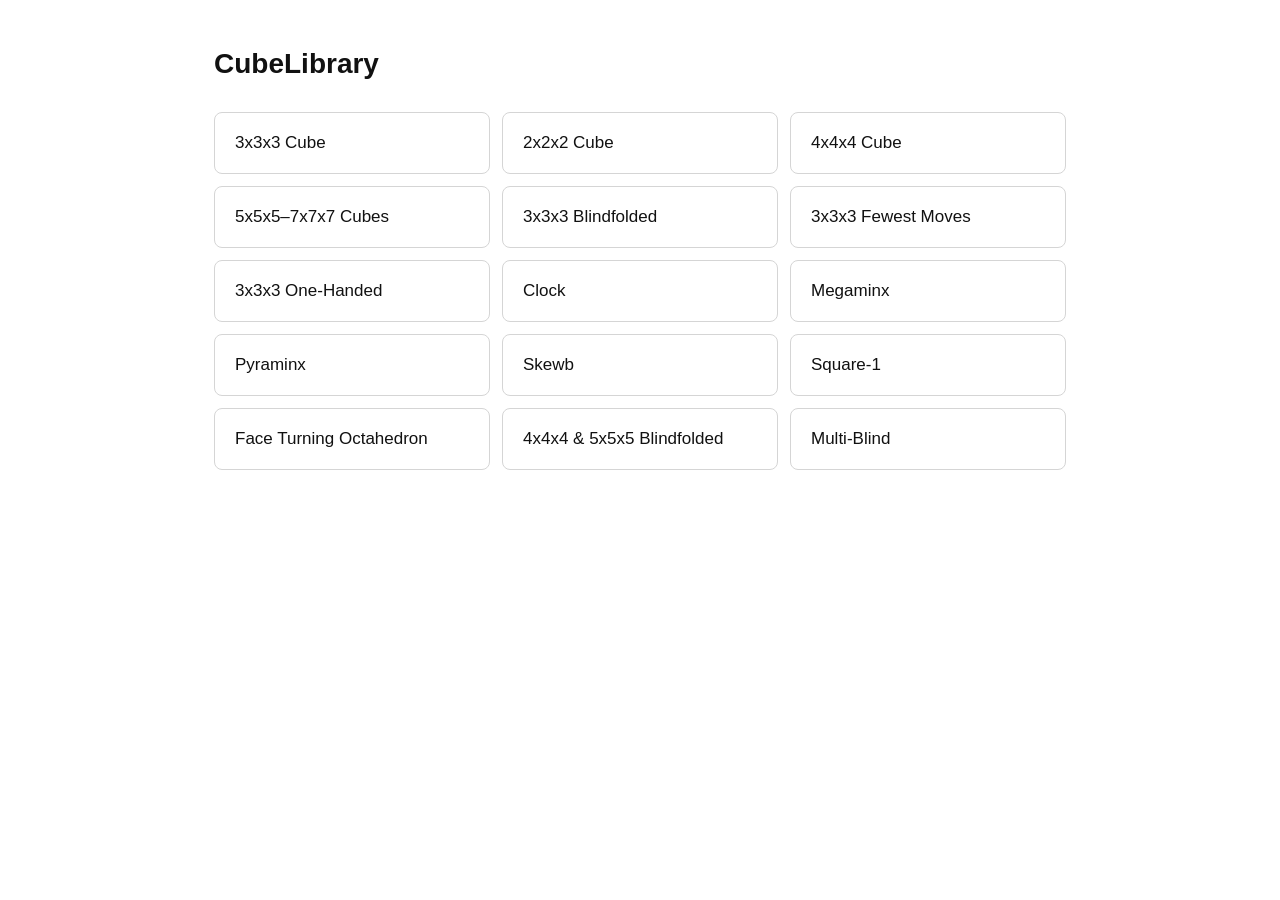
<file: index.html>
<!doctype html>
<html lang="en">
<head>
  <meta charset="utf-8">
  <meta name="viewport" content="width=device-width, initial-scale=1">
  <title>CubeLibrary</title>
  <link rel="stylesheet" href="styles.css">
</head>
<body>
  <main>
    <h1>CubeLibrary</h1>
    <div id="event-grid" class="event-grid" aria-label="Official WCA events"></div>
  </main>
  <script src="app.js"></script>
</body>
</html>
</file>
<file: styles.css>
:root{font-family:Arial,sans-serif;color:#111;background:#fff}*{box-sizing:border-box}body{margin:0}main{max-width:900px;margin:0 auto;padding:48px 24px}h1{font-size:28px;margin:0 0 32px}.event-grid{display:grid;grid-template-columns:repeat(auto-fit,minmax(210px,1fr));gap:12px}.event-box{display:block;padding:20px;border:1px solid #d5d5d5;border-radius:8px;color:inherit;text-decoration:none;font-size:17px}.event-box:hover,.event-box:focus{border-color:#111;background:#f5f5f5}.back{display:inline-block;color:inherit;margin-bottom:32px}.event-page h1{margin-bottom:26px}.links{display:grid;gap:10px;max-width:360px}.links a{padding:14px;border:1px solid #d5d5d5;border-radius:8px;color:inherit;text-decoration:none}.links a:hover,.links a:focus{border-color:#111;background:#f5f5f5}@media(max-width:500px){main{padding:30px 18px}}
.language-filter{display:block;margin:0 0 16px;font-size:14px}.language-filter select{margin-left:8px;padding:7px}.table-wrap{overflow-x:auto}table{width:100%;border-collapse:collapse;min-width:680px}th,td{border:1px solid #d5d5d5;padding:14px;text-align:left;vertical-align:top}th{background:#f5f5f5;font-weight:600}td{min-height:74px}.resource-template{display:grid;gap:3px;font-size:14px}.resource-template a{color:inherit}.resource-template span{font-size:13px;color:#555}

.event-links{display:grid;grid-template-columns:repeat(3,1fr);gap:12px}.algorithm-columns{display:grid;grid-template-columns:1fr 1fr;gap:12px}.algorithm-columns .event-box:first-child{grid-column:1}.algorithm-columns .event-box:last-child{grid-column:2}@media(max-width:500px){.event-links,.algorithm-columns{grid-template-columns:1fr}.algorithm-columns .event-box:first-child,.algorithm-columns .event-box:last-child{grid-column:auto}}

.solve-list{display:grid;gap:10px;max-width:500px}.solve-list .resource-template{padding:14px;border:1px solid #d5d5d5;border-radius:8px}
</file>
